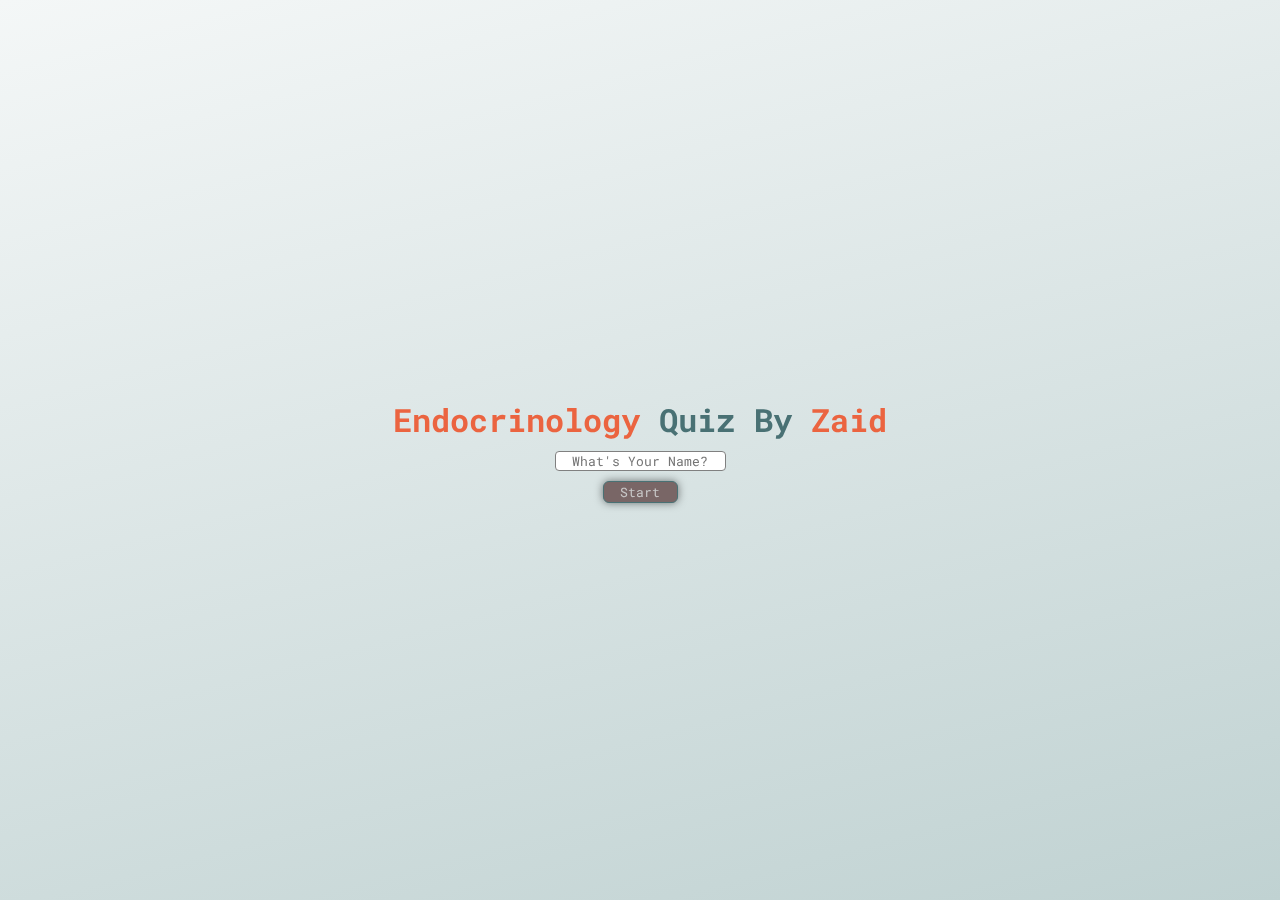
<file: 432/index.html>
<!DOCTYPE html>
<html lang="en">
<head>
    <meta charset="UTF-8">
    <meta http-equiv="X-UA-Compatible" content="IE=edge">
    <meta name="viewport" content="width=device-width, initial-scale=1.0">
    
    <title>Endocrinology</title>
    <link rel="icon" type="image/png" href="img/watermark.png">
    <link rel="stylesheet" href="style/style.css">
    <link rel="stylesheet" href="https://cdnjs.cloudflare.com/ajax/libs/font-awesome/4.7.0/css/font-awesome.min.css">
    

</head>
<body>
    <p id="top" class="hide"><span id="score">1</span> - <span id="sizer">44</span></p>
    <div class="start">
        <h1 style="color:#497174 ;"><strong style="color: #EB6440;">Endocrinology</strong> Quiz By <strong style="color: #EB6440;">Zaid</strong></h1>
        <input type="text" id="namer" placeholder="What's Your Name?" autocomplete="off">
        <button id="start" disabled>Start</button>

        
    </div>


    <div class="big-container hide">
    <div class="quiz-app">
        
        <div class="container">

            <button id="answer">Ans1</button>
            <button id="answer">Ans2</button>
            <button id="answer">Ans3</button>
            <button id="answer">Ans4</button>

        </div>
        <div id="nepre">
            <button id="prev">Previous</button>
            <button id="next">Next</button>
        </div>
    </div>

    </div>

    <h3 class="final-result hide">You scored: <span id="resulter">00</span> out of <span id="sizer">44</span></h3>

    <div class="show-result hide">
        
        <h4 style="text-decoration: underline wavy #497174;">Wrong Answers:</h4>


    </div>

    <button id="restart" class="hide" style="margin: 11px 0 15px 0;">Restart</button>
    

    <script src="script/script.js"></script>
</body>
</html>
</file>
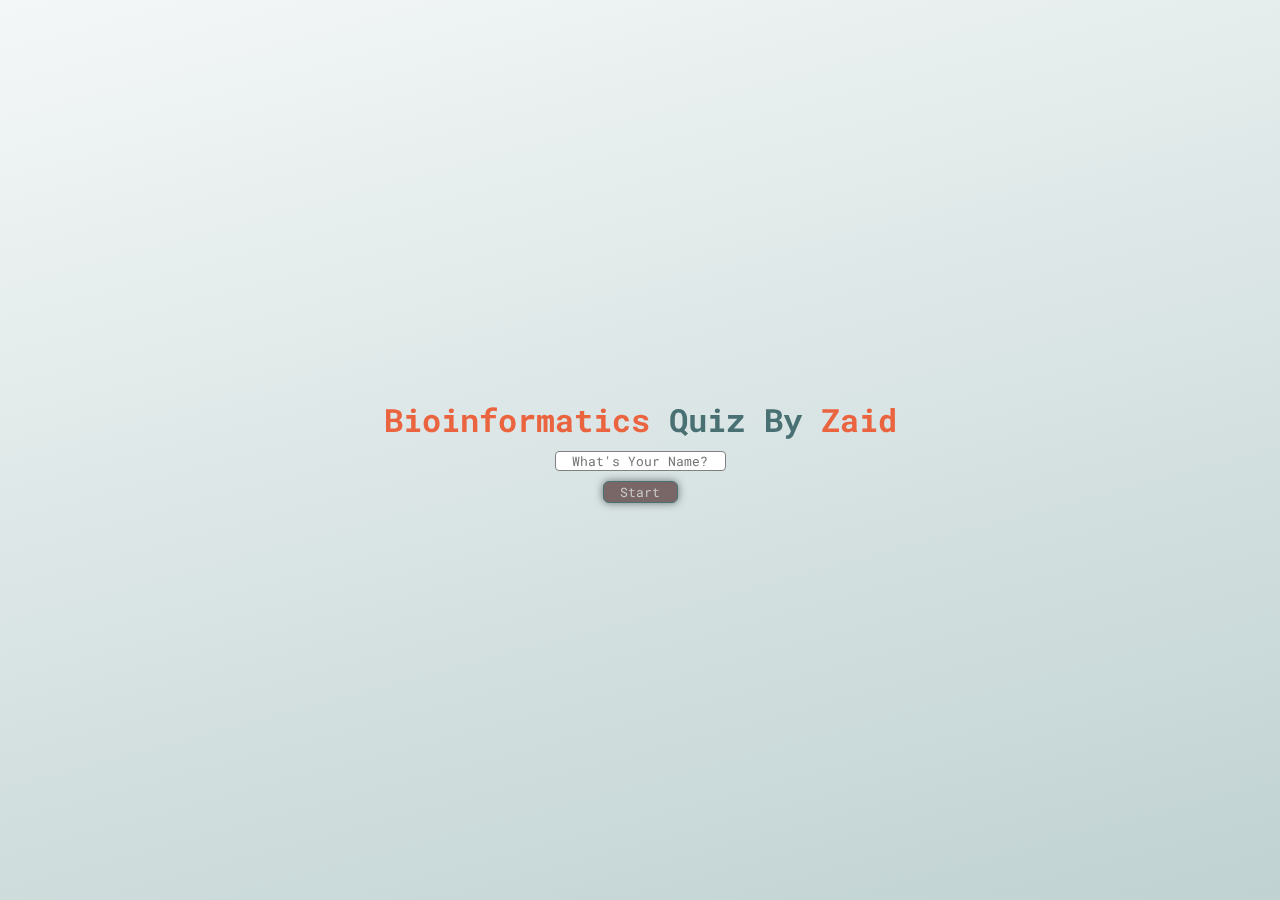
<file: 456.html>
<!DOCTYPE html>
<html lang="en">
<head>
    <meta charset="UTF-8">
    <meta http-equiv="X-UA-Compatible" content="IE=edge">
    <meta name="viewport" content="width=device-width, initial-scale=1.0">
    
    <title>Ready</title>
    <link rel="icon" type="image/png" href="456/img/6283219.png">
    <link rel="stylesheet" href="456/style/style.css">
    <link rel="stylesheet" href="https://cdnjs.cloudflare.com/ajax/libs/font-awesome/4.7.0/css/font-awesome.min.css">
    

</head>
<body>
    <p id="top" class="hide"><span id="score">1</span> - <span id="sizer">44</span></p>
    <div class="start">
        <h1 style="color:#497174 ;"><strong style="color: #EB6440;">Bioinformatics</strong> Quiz By <strong style="color: #EB6440;">Zaid</strong></h1>
        <input type="text" id="namer" placeholder="What's Your Name?" autocomplete="off">
        <button id="start" disabled>Start</button>

        
    </div>


    <div class="big-container hide">
    <div class="quiz-app">
        
        <div class="container">

            <button id="answer">Ans1</button>
            <button id="answer">Ans2</button>
            <button id="answer">Ans3</button>
            <button id="answer">Ans4</button>

        </div>
        <div id="nepre">
            <button id="prev">Previous</button>
            <button id="next">Next</button>
        </div>
    </div>

    </div>

    <h3 class="final-result hide">You scored: <span id="resulter">00</span> out of <span id="sizer">44</span></h3>

    <div class="show-result hide">
        
        <h4 style="text-decoration: underline wavy #497174;">Wrong Answers:</h4>
        <!-- <div class="fails">
            <p>Questoin: Lorem ipsum dolor sit amet consectetur adipisicing elit. Non odio et vero commodi, excepturi aperiam.</p>
            <p>Correct Answewr</p>
        </div>
        <div class="fails">
            <p>Questoin: Lorem ipsum dolor sit amet consectetur adipisicing elit. Non odio et vero commodi, excepturi aperiam.</p>
            <p>Correct Answewr</p>
        </div>
        <div class="fails">
            <p>Questoin: Lorem ipsum dolor sit amet consectetur adipisicing elit. Non odio et vero commodi, excepturi aperiam.</p>
            <p>Correct Answewr</p>
        </div>
        <div class="fails">
            <p>Questoin: Lorem ipsum dolor sit amet consectetur adipisicing elit. Non odio et vero commodi, excepturi aperiam.</p>
            <p>Correct Answewr</p>
        </div>
        <div class="fails">
            <p>Questoin: Lorem ipsum dolor sit amet consectetur adipisicing elit. Non odio et vero commodi, excepturi aperiam.</p>
            <p>Correct Answewr</p>
        </div>
        <div class="fails">
            <p>Questoin: Lorem ipsum dolor sit amet consectetur adipisicing elit. Non odio et vero commodi, excepturi aperiam.</p>
            <p>Correct Answewr</p>
        </div>
        <div class="fails">
            <p>Questoin: Lorem ipsum dolor sit amet consectetur adipisicing elit. Non odio et vero commodi, excepturi aperiam.</p>
            <p>Correct Answewr</p>
        </div>
        <div class="fails">
            <p>Questoin: Lorem ipsum dolor sit amet consectetur adipisicing elit. Non odio et vero commodi, excepturi aperiam.</p>
            <p>Correct Answewr</p>
        </div>
        <div class="fails">
            <p>Questoin: Lorem ipsum dolor sit amet consectetur adipisicing elit. Non odio et vero commodi, excepturi aperiam.</p>
            <p>Correct Answewr</p>
        </div>
        <div class="fails">
            <p>Questoin: Lorem ipsum dolor sit amet consectetur adipisicing elit. Non odio et vero commodi, excepturi aperiam.</p>
            <p>Correct Answewr</p>
        </div> -->

    </div>

    <button id="restart" class="hide" style="margin: 11px 0 15px 0;">Restart</button>
    

    <script src="456/script/script.js"></script>
</body>
</html>
</file>
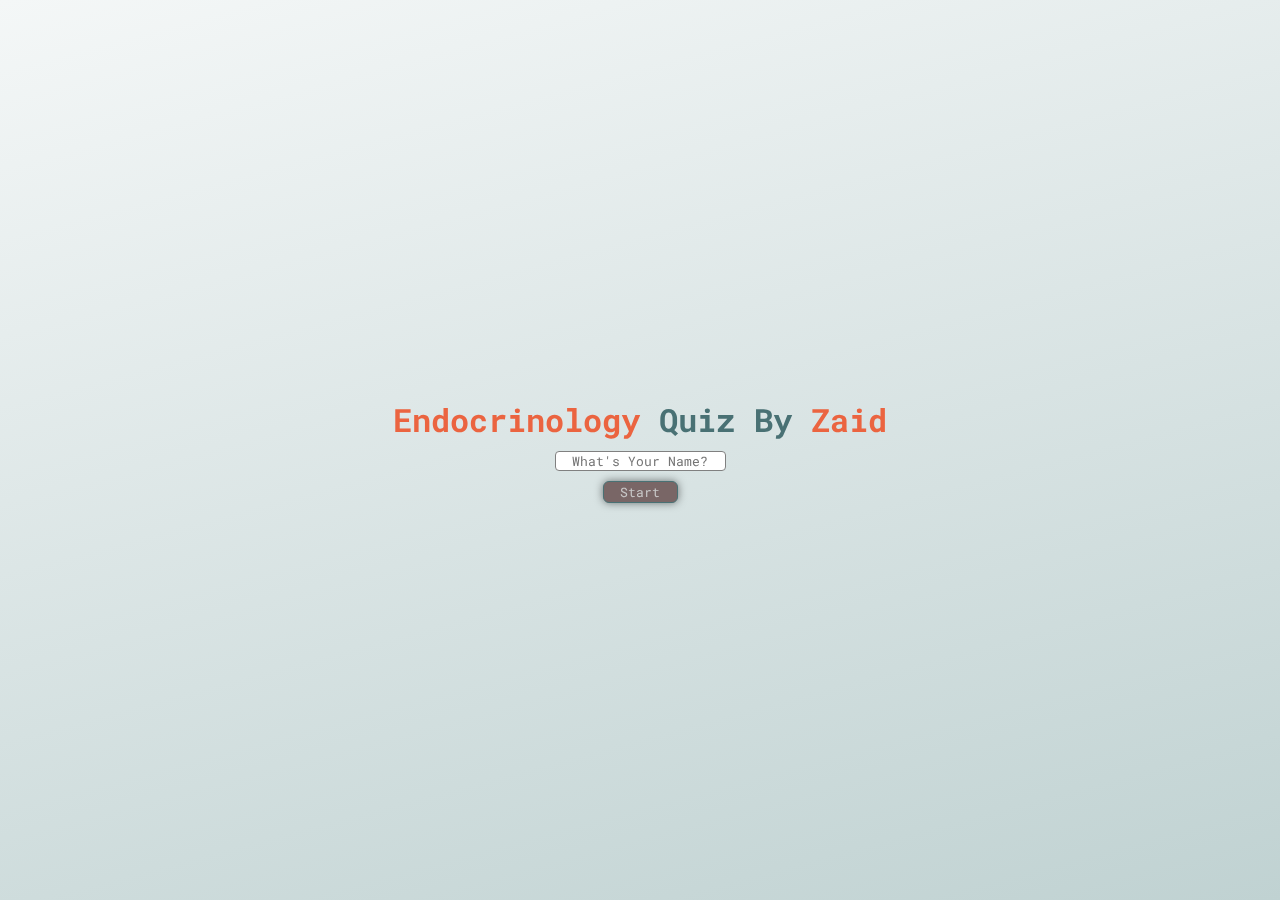
<file: 432/432.html>
<!DOCTYPE html>
<html lang="en">
<head>
    <meta charset="UTF-8">
    <meta http-equiv="X-UA-Compatible" content="IE=edge">
    <meta name="viewport" content="width=device-width, initial-scale=1.0">
    
    <title>Endocrinology</title>
    <link rel="icon" type="image/png" href="img/watermark.png">
    <link rel="stylesheet" href="style/style.css">
    <link rel="stylesheet" href="https://cdnjs.cloudflare.com/ajax/libs/font-awesome/4.7.0/css/font-awesome.min.css">
    

</head>
<body>
    <p id="top" class="hide"><span id="score">1</span> - <span id="sizer">44</span></p>
    <div class="start">
        <h1 style="color:#497174 ;"><strong style="color: #EB6440;">Endocrinology</strong> Quiz By <strong style="color: #EB6440;">Zaid</strong></h1>
        <input type="text" id="namer" placeholder="What's Your Name?" autocomplete="off">
        <button id="start" disabled>Start</button>

        
    </div>


    <div class="big-container hide">
    <div class="quiz-app">
        
        <div class="container">

            <button id="answer">Ans1</button>
            <button id="answer">Ans2</button>
            <button id="answer">Ans3</button>
            <button id="answer">Ans4</button>

        </div>
        <div id="nepre">
            <button id="prev">Previous</button>
            <button id="next">Next</button>
        </div>
    </div>

    </div>

    <h3 class="final-result hide">You scored: <span id="resulter">00</span> out of <span id="sizer">44</span></h3>

    <div class="show-result hide">
        
        <h4 style="text-decoration: underline wavy #497174;">Wrong Answers:</h4>


    </div>

    <button id="restart" class="hide" style="margin: 11px 0 15px 0;">Restart</button>
    

    <script src="script/script.js"></script>
</body>
</html>
</file>
<file: 432/style/style.css>
@charset "utf-8";
@import url('https://fonts.googleapis.com/css2?family=IBM+Plex+Sans+Arabic&family=Poppins&display=swap');
@import url('https://fonts.googleapis.com/css2?family=Roboto+Mono&display=swap');

*{font-family: 'Roboto Mono', monospace;margin: 0;padding: 0;box-sizing: border-box;scroll-behavior: smooth;}
body {min-height: 100vh;width: 100%;box-sizing: border-box;display: flex;justify-content: center;align-items: center;background: linear-gradient(165deg, rgba(244,247,247,1) 0%, rgba(192,210,210,1) 100%);;flex-direction: column;}

.big-container{
	height: 100%;
	width: 100%;
	box-sizing: border-box;
	display: flex;
	justify-content: center;
	align-items: center;
}
.container {
	box-sizing: border-box;
	display: flex;
	justify-content: center;
	align-items: center;
}
button {
	padding: 1px 4px;
	width: 75px;
	border: .8px solid #497174;
	border-radius: 6px;
	background-color: #222222;
	color: #EB6440;
	box-shadow: 0 0 8px rgba(0, 0, 0, 0.5);
}
button:active{
	scale:.97;
	opacity: .7;
}
input {
	text-align: center;
	border-radius: 4px;
	border: 1px solid gray;
	margin: 10px 0;
}
input:focus {
	outline: none;
}

.container {
	width: 360px;
	min-width: 360px;
	border: 3px solid #3D5656;
	height: 300px;
	border-radius: 20px;
	display: flex;
	flex-direction: column;
	background-color: #497174;
	box-shadow: 3px 2px 5px rgba(0, 0, 0, 0.5);
}
.container button{
	display: block;
	width: 90%;
	margin: 15px 0;
	font-size: 14px;
}
h2{
	text-align: center;
	color: #EB6440;
	text-shadow: #D6E4E5 2px 3px 1px;
}
.quiz-app{
	display: flex;
	align-items: center;
	flex-direction: column;
	justify-content: center;
}
.start {
	display: flex;
	flex-direction: column;
	align-items: center;
	position: fixed;
	justify-content: center;
	width: 100%;
	height: 100vh;
}

h1{
	text-align: center;
	margin: 0 4px;
}

button:disabled{
	background-color: rgb(121, 102, 102);
	color: rgb(200, 200, 200);
}

#top {
	position: fixed;
	top: 10px;
	left:5px;
}

.show-result{
	width: 360px;
	min-width: 360px;
	border: 2.5px solid #3D5656;
	color: #EB6440;
	text-shadow: #3D5656 2.5px 1.5px 1px;
	min-height: 300px;
	border-radius: 20px;
	display: flex;
	flex-direction: column;
	align-items: center;
	background-color: #497174;
	box-shadow: 3px 2px 5px rgba(0, 0, 0, 0.5);
	text-align: center;
}.show-result h4{margin:2% 0 3% 0;}
.show-result .fails{
	width: 90%;
	margin-bottom: 15px;
	border-bottom: 1px solid whitesmoke;
	padding: 2px;
	border-radius: 4px;
	box-shadow: 1px 4px 14px rgba(0, 0, 0, .3);
}
.final-result{
	color: #3D5656;
	text-shadow: #EB6440 1px 1px 1px;
	margin: 30px 0 15px 0;
}
#colored{
	color:#222222 ;
	text-shadow: none;
}
.hide{
	display: none;
	/* opacity: 0; */
	transition: 1s ease;
	z-index: -999;
}
</file>
<file: 456/style/style.css>
@charset "utf-8";
@import url('https://fonts.googleapis.com/css2?family=IBM+Plex+Sans+Arabic&family=Poppins&display=swap');
@import url('https://fonts.googleapis.com/css2?family=Roboto+Mono&display=swap');

*{font-family: 'Roboto Mono', monospace;margin: 0;padding: 0;box-sizing: border-box;scroll-behavior: smooth;}
body {min-height: 100vh;width: 100%;box-sizing: border-box;display: flex;justify-content: center;align-items: center;background: linear-gradient(165deg, rgba(244,247,247,1) 0%, rgba(192,210,210,1) 100%);;flex-direction: column;}

.big-container{
	height: 100%;
	width: 100%;
	box-sizing: border-box;
	display: flex;
	justify-content: center;
	align-items: center;
}
.container {
	box-sizing: border-box;
	display: flex;
	justify-content: center;
	align-items: center;
}
button {
	padding: 1px 4px;
	width: 75px;
	border: .8px solid #497174;
	border-radius: 6px;
	background-color: #222222;
	color: #EB6440;
	box-shadow: 0 0 8px rgba(0, 0, 0, 0.5);
}
button:active{
	scale:.97;
	opacity: .7;
}
input {
	text-align: center;
	border-radius: 4px;
	border: 1px solid gray;
	margin: 10px 0;
}
input:focus {
	outline: none;
}

.container {
	width: 360px;
	min-width: 360px;
	border: 3px solid #3D5656;
	height: 300px;
	border-radius: 20px;
	display: flex;
	flex-direction: column;
	background-color: #497174;
	box-shadow: 3px 2px 5px rgba(0, 0, 0, 0.5);
}
.container button{
	display: block;
	width: 90%;
	margin: 15px 0;
	font-size: 14px;
}
h2{
	text-align: center;
	color: #EB6440;
	text-shadow: #D6E4E5 2px 3px 1px;
}
.quiz-app{
	display: flex;
	align-items: center;
	flex-direction: column;
	justify-content: center;
}
.start {
	display: flex;
	flex-direction: column;
	align-items: center;
	position: fixed;
	justify-content: center;
	width: 100%;
	height: 100vh;
}

h1{
	text-align: center;
	margin: 0 4px;
}

button:disabled{
	background-color: rgb(121, 102, 102);
	color: rgb(200, 200, 200);
}

#top {
	position: fixed;
	top: 10px;
	left:5px;
}

.show-result{
	width: 360px;
	min-width: 360px;
	border: 2.5px solid #3D5656;
	color: #EB6440;
	text-shadow: #3D5656 2.5px 1.5px 1px;
	min-height: 300px;
	border-radius: 20px;
	display: flex;
	flex-direction: column;
	align-items: center;
	background-color: #497174;
	box-shadow: 3px 2px 5px rgba(0, 0, 0, 0.5);
	text-align: center;
}.show-result h4{margin:2% 0 3% 0;}
.show-result .fails{
	width: 90%;
	margin-bottom: 15px;
	border-bottom: 1px solid whitesmoke;
	padding: 2px;
	border-radius: 4px;
	box-shadow: 1px 4px 14px rgba(0, 0, 0, .3);
}
.final-result{
	color: #3D5656;
	text-shadow: #EB6440 1px 1px 1px;
	margin: 30px 0 15px 0;
}
#colored{
	color:#222222 ;
	text-shadow: none;
}
.hide{
	display: none;
	/* opacity: 0; */
	transition: 1s ease;
	z-index: -999;
}
</file>
